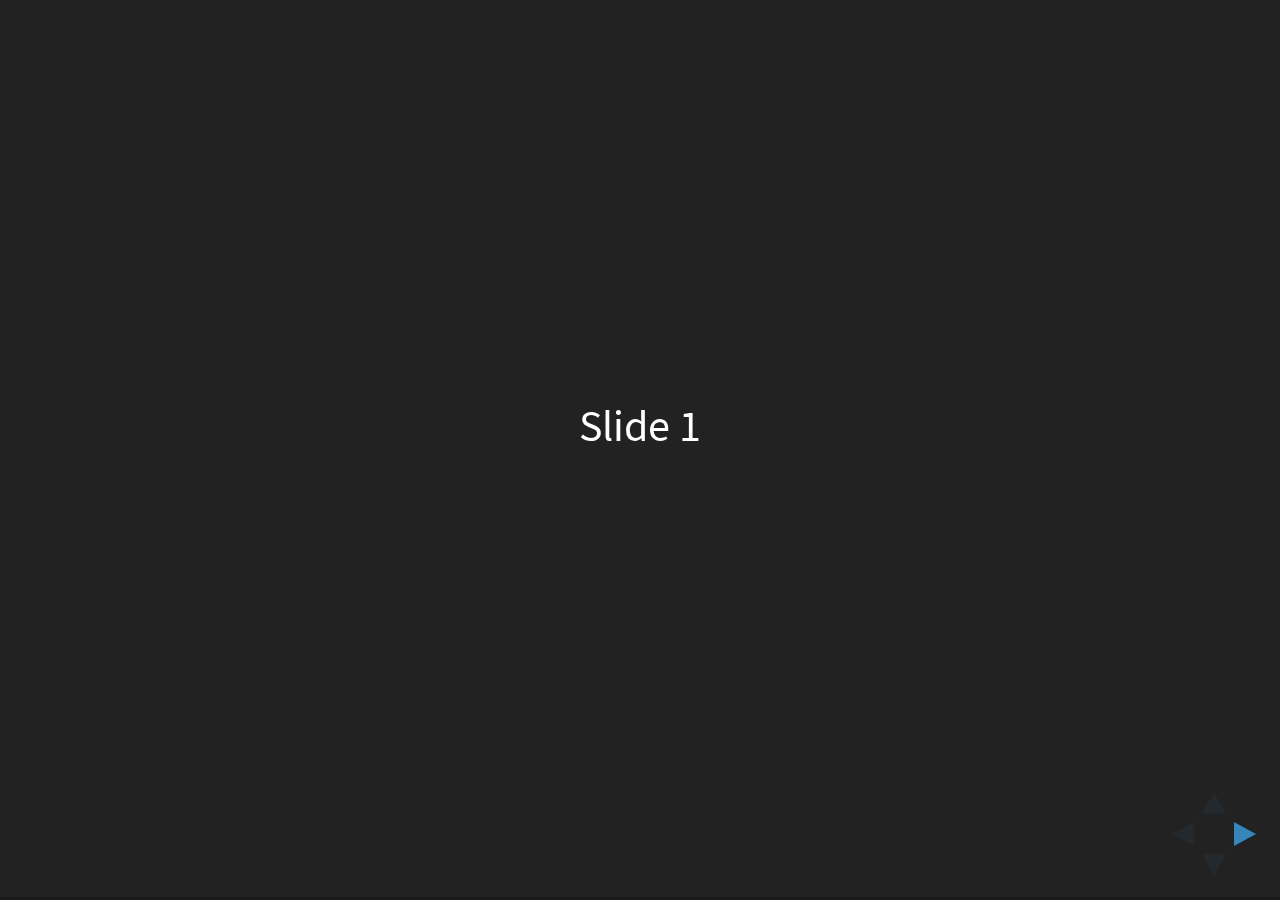
<file: bayesian-leap_files/reveal.js-3.3.0.1/index.html>
<!doctype html>
<html>
	<head>
		<meta charset="utf-8">
		<meta name="viewport" content="width=device-width, initial-scale=1.0, maximum-scale=1.0, user-scalable=no">

		<title>reveal.js</title>

		<link rel="stylesheet" href="css/reveal.css">
		<link rel="stylesheet" href="css/theme/black.css">

		<!-- Theme used for syntax highlighting of code -->
		<link rel="stylesheet" href="lib/css/zenburn.css">

		<!-- Printing and PDF exports -->
		<script>
			var link = document.createElement( 'link' );
			link.rel = 'stylesheet';
			link.type = 'text/css';
			link.href = window.location.search.match( /print-pdf/gi ) ? 'css/print/pdf.css' : 'css/print/paper.css';
			document.getElementsByTagName( 'head' )[0].appendChild( link );
		</script>
	</head>
	<body>
		<div class="reveal">
			<div class="slides">
				<section>Slide 1</section>
				<section>Slide 2</section>
			</div>
		</div>

		<script src="lib/js/head.min.js"></script>
		<script src="js/reveal.js"></script>

		<script>
			// More info https://github.com/hakimel/reveal.js#configuration
			Reveal.initialize({
				history: true,

				// More info https://github.com/hakimel/reveal.js#dependencies
				dependencies: [
					{ src: 'plugin/markdown/marked.js' },
					{ src: 'plugin/markdown/markdown.js' },
					{ src: 'plugin/notes/notes.js', async: true },
					{ src: 'plugin/highlight/highlight.js', async: true, callback: function() { hljs.initHighlightingOnLoad(); } }
				]
			});
		</script>
	</body>
</html>
</file>
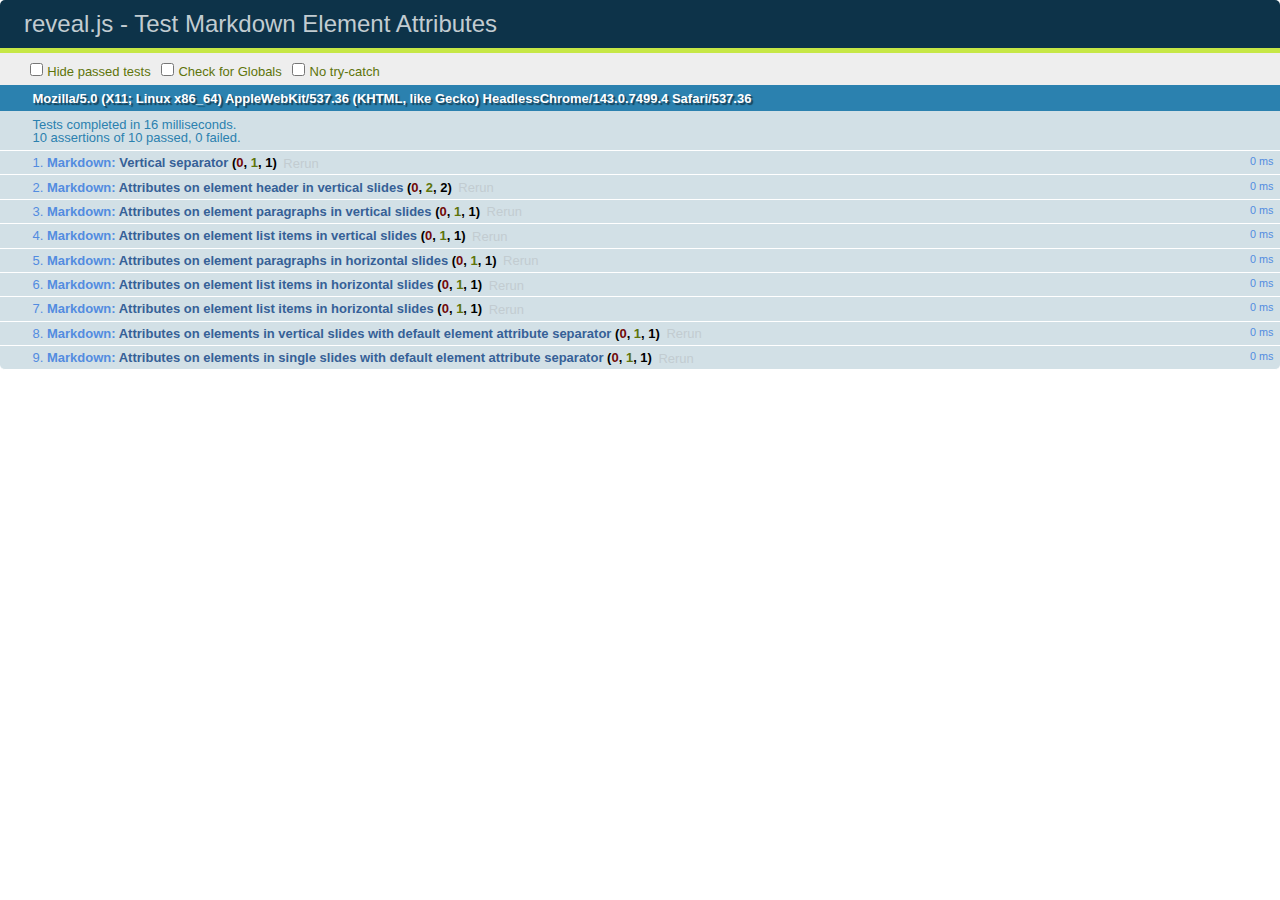
<file: bayesian-leap_files/reveal.js-3.3.0.1/test/test-markdown-element-attributes.html>
<!doctype html>
<html lang="en">

	<head>
		<meta charset="utf-8">

		<title>reveal.js - Test Markdown Element Attributes</title>

		<link rel="stylesheet" href="../css/reveal.css">
		<link rel="stylesheet" href="qunit-1.12.0.css">
	</head>

	<body style="overflow: auto;">

		<div id="qunit"></div>
		<div id="qunit-fixture"></div>

		<div class="reveal" style="display: none;">

			<div class="slides">

				<!-- <section data-markdown="example.md" data-separator="^\n\n\n" data-separator-vertical="^\n\n"></section> -->

				<!-- Slides are separated by newline + three dashes + newline, vertical slides identical but two dashes -->
				<section data-markdown data-separator="^\n---\n$" data-separator-vertical="^\n--\n$" data-element-attributes="{_\s*?([^}]+?)}">>
					<script type="text/template">
						## Slide 1.1
						<!-- {_class="fragment fade-out" data-fragment-index="1"} -->

						--

						## Slide 1.2
						<!-- {_class="fragment shrink"} -->

						Paragraph 1
						<!-- {_class="fragment grow"} -->

						Paragraph 2
						<!-- {_class="fragment grow"} -->

						- list item 1 <!-- {_class="fragment grow"} -->
						- list item 2 <!-- {_class="fragment grow"} -->
						- list item 3 <!-- {_class="fragment grow"} -->


						---

						## Slide 2


						Paragraph 1.2  
						multi-line <!-- {_class="fragment highlight-red"} -->

						Paragraph 2.2 <!-- {_class="fragment highlight-red"} -->

						Paragraph 2.3 <!-- {_class="fragment highlight-red"} -->

						Paragraph 2.4 <!-- {_class="fragment highlight-red"} -->

						- list item 1 <!-- {_class="fragment highlight-green"} -->
						- list item 2<!-- {_class="fragment highlight-green"} -->
						- list item 3<!-- {_class="fragment highlight-green"} -->
						- list item 4
						<!-- {_class="fragment highlight-green"} -->
						- list item 5<!-- {_class="fragment highlight-green"} -->

						Test

						![Example Picture](examples/assets/image2.png)
						<!-- {_class="reveal stretch"} -->

					</script>
				</section>



				<section 	data-markdown data-separator="^\n\n\n"
									data-separator-vertical="^\n\n"
									data-separator-notes="^Note:"
									data-charset="utf-8">
					<script type="text/template">
						# Test attributes in Markdown with default separator
						## Slide 1 Def <!-- .element: class="fragment highlight-red" data-fragment-index="1" -->


						## Slide 2 Def
						<!-- .element: class="fragment highlight-red" -->

					</script>
				</section>

				<section data-markdown>
				  <script type="text/template">
					## Hello world
					A paragraph
					<!-- .element: class="fragment highlight-blue" -->
				  </script>
				</section>

				<section data-markdown>
				  <script type="text/template">
					## Hello world

					Multiple  
					Line
					<!-- .element: class="fragment highlight-blue" -->
				  </script>
				</section>

				<section data-markdown>
				  <script type="text/template">
					## Hello world

					Test<!-- .element: class="fragment highlight-blue" -->

					More Test
				  </script>
				</section>


			</div>

		</div>

		<script src="../lib/js/head.min.js"></script>
		<script src="../js/reveal.js"></script>
		<script src="../plugin/markdown/marked.js"></script>
		<script src="../plugin/markdown/markdown.js"></script>
		<script src="qunit-1.12.0.js"></script>

		<script src="test-markdown-element-attributes.js"></script>

	</body>
</html>
</file>
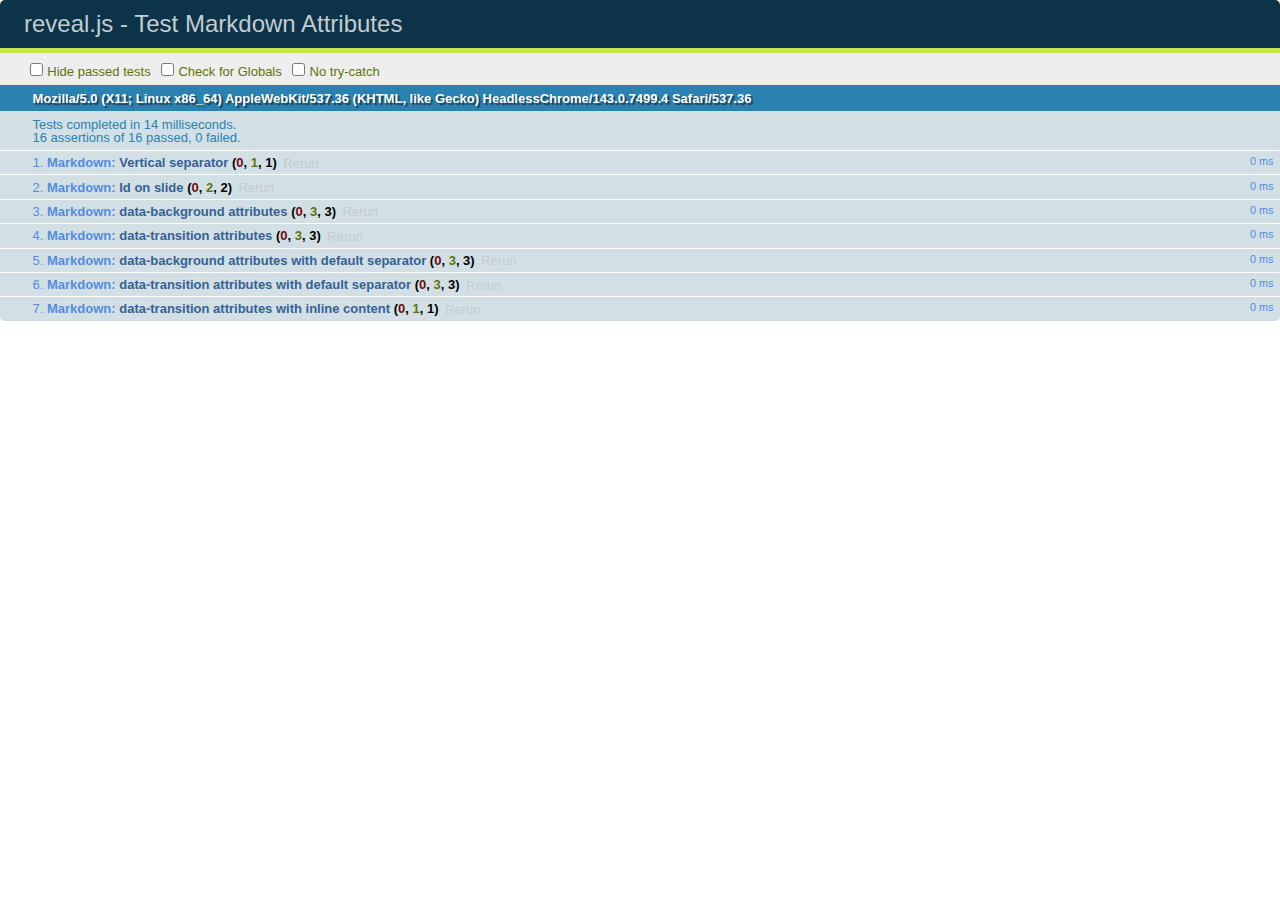
<file: bayesian-leap_files/reveal.js-3.3.0.1/test/test-markdown-slide-attributes.html>
<!doctype html>
<html lang="en">

	<head>
		<meta charset="utf-8">

		<title>reveal.js - Test Markdown Attributes</title>

		<link rel="stylesheet" href="../css/reveal.css">
		<link rel="stylesheet" href="qunit-1.12.0.css">
	</head>

	<body style="overflow: auto;">

		<div id="qunit"></div>
		<div id="qunit-fixture"></div>

		<div class="reveal" style="display: none;">

			<div class="slides">

				<!-- <section data-markdown="example.md" data-separator="^\n\n\n" data-separator-vertical="^\n\n"></section> -->

				<!-- Slides are separated by three lines, vertical slides by two lines, attributes are one any line starting with (spaces and) two dashes -->
				<section 	data-markdown data-separator="^\n\n\n"
									data-separator-vertical="^\n\n"
									data-separator-notes="^Note:"
									data-attributes="--\s(.*?)$"
									data-charset="utf-8">
					<script type="text/template">
						# Test attributes in Markdown
						## Slide 1



						## Slide 2
						<!-- -- id="slide2" data-transition="zoom" data-background="#A0C66B" -->


						## Slide 2.1
						<!-- -- data-background="#ff0000" data-transition="fade" -->


						## Slide 2.2
						[Link to Slide2](#/slide2)



						## Slide 3
						<!-- -- data-transition="zoom" data-background="#C6916B" -->



						## Slide 4
					</script>
				</section>

				<section 	data-markdown data-separator="^\n\n\n"
									data-separator-vertical="^\n\n"
									data-separator-notes="^Note:"
									data-charset="utf-8">
					<script type="text/template">
						# Test attributes in Markdown with default separator
						## Slide 1 Def



						## Slide 2 Def
						<!-- .slide: id="slide2def" data-transition="concave" data-background="#A7C66B" -->


						## Slide 2.1 Def
						<!-- .slide: data-background="#f70000" data-transition="page" -->


						## Slide 2.2 Def
						[Link to Slide2](#/slide2def)



						## Slide 3 Def
						<!-- .slide: data-transition="concave" data-background="#C7916B" -->



						## Slide 4
					</script>
				</section>

				<section data-markdown>
					<script type="text/template">
						<!-- .slide: data-background="#ff0000" -->
						## Hello world
					</script>
				</section>

				<section data-markdown>
					<script type="text/template">
						## Hello world
						<!-- .slide: data-background="#ff0000" -->
					</script>
				</section>

				<section data-markdown>
					<script type="text/template">
						## Hello world

						Test
						<!-- .slide: data-background="#ff0000" -->

						More Test
					</script>
				</section>

			</div>

		</div>

		<script src="../lib/js/head.min.js"></script>
		<script src="../js/reveal.js"></script>
		<script src="../plugin/markdown/marked.js"></script>
		<script src="../plugin/markdown/markdown.js"></script>
		<script src="qunit-1.12.0.js"></script>

		<script src="test-markdown-slide-attributes.js"></script>

	</body>
</html>
</file>
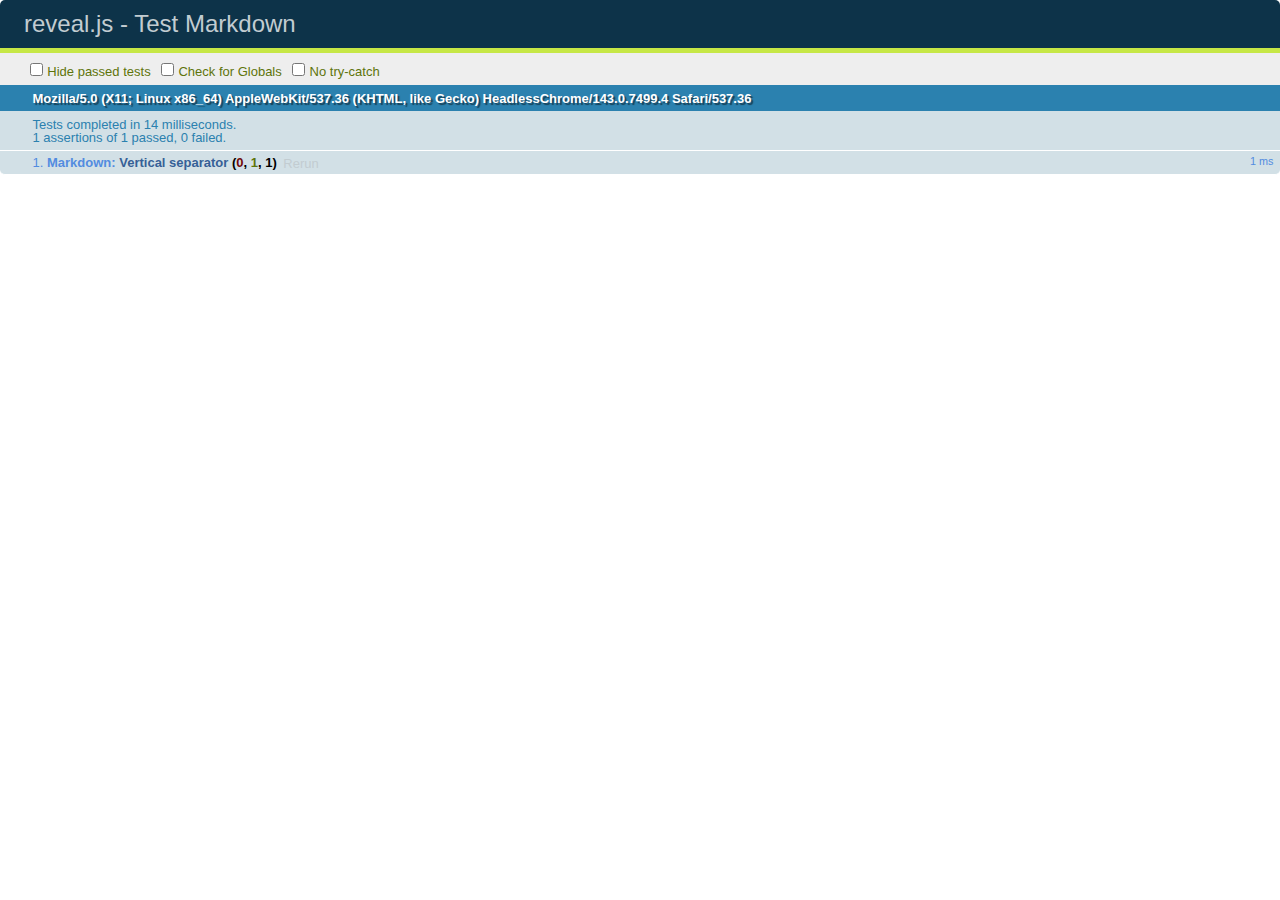
<file: bayesian-leap_files/reveal.js-3.3.0.1/test/test-markdown.html>
<!doctype html>
<html lang="en">

	<head>
		<meta charset="utf-8">

		<title>reveal.js - Test Markdown</title>

		<link rel="stylesheet" href="../css/reveal.css">
		<link rel="stylesheet" href="qunit-1.12.0.css">
	</head>

	<body style="overflow: auto;">

		<div id="qunit"></div>
  		<div id="qunit-fixture"></div>

		<div class="reveal" style="display: none;">

			<div class="slides">

				<!-- <section data-markdown="example.md" data-separator="^\n\n\n" data-separator-vertical="^\n\n"></section> -->

				<!-- Slides are separated by newline + three dashes + newline, vertical slides identical but two dashes -->
				<section data-markdown data-separator="^\n---\n$" data-separator-vertical="^\n--\n$">
					<script type="text/template">
						## Slide 1.1

						--

						## Slide 1.2

						---

						## Slide 2
					</script>
				</section>

			</div>

		</div>

		<script src="../lib/js/head.min.js"></script>
		<script src="../js/reveal.js"></script>
		<script src="../plugin/markdown/marked.js"></script>
		<script src="../plugin/markdown/markdown.js"></script>
		<script src="qunit-1.12.0.js"></script>

		<script src="test-markdown.js"></script>

	</body>
</html>
</file>
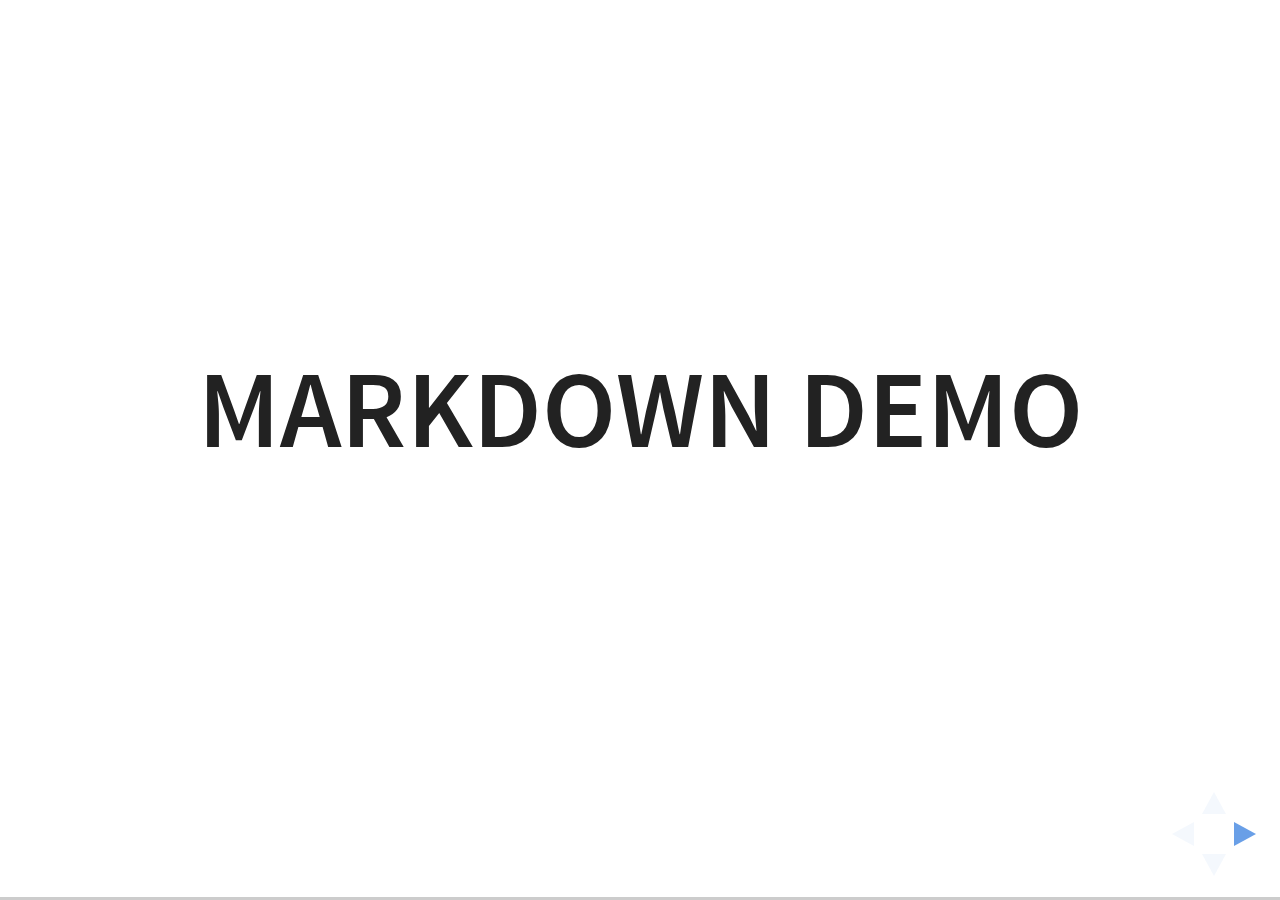
<file: bayesian-leap_files/reveal.js-3.3.0.1/plugin/markdown/example.html>
<!doctype html>
<html lang="en">

	<head>
		<meta charset="utf-8">

		<title>reveal.js - Markdown Demo</title>

		<link rel="stylesheet" href="../../css/reveal.css">
		<link rel="stylesheet" href="../../css/theme/white.css" id="theme">

        <link rel="stylesheet" href="../../lib/css/zenburn.css">
	</head>

	<body>

		<div class="reveal">

			<div class="slides">

                <!-- Use external markdown resource, separate slides by three newlines; vertical slides by two newlines -->
                <section data-markdown="example.md" data-separator="^\n\n\n" data-separator-vertical="^\n\n"></section>

                <!-- Slides are separated by three dashes (quick 'n dirty regular expression) -->
                <section data-markdown data-separator="---">
                    <script type="text/template">
                        ## Demo 1
                        Slide 1
                        ---
                        ## Demo 1
                        Slide 2
                        ---
                        ## Demo 1
                        Slide 3
                    </script>
                </section>

                <!-- Slides are separated by newline + three dashes + newline, vertical slides identical but two dashes -->
                <section data-markdown data-separator="^\n---\n$" data-separator-vertical="^\n--\n$">
                    <script type="text/template">
                        ## Demo 2
                        Slide 1.1

                        --

                        ## Demo 2
                        Slide 1.2

                        ---

                        ## Demo 2
                        Slide 2
                    </script>
                </section>

                <!-- No "extra" slides, since there are no separators defined (so they'll become horizontal rulers) -->
                <section data-markdown>
                    <script type="text/template">
                        A

                        ---

                        B

                        ---

                        C
                    </script>
                </section>

                <!-- Slide attributes -->
                <section data-markdown>
                    <script type="text/template">
                        <!-- .slide: data-background="#000000" -->
                        ## Slide attributes
                    </script>
                </section>

                <!-- Element attributes -->
                <section data-markdown>
                    <script type="text/template">
                        ## Element attributes
                        - Item 1 <!-- .element: class="fragment" data-fragment-index="2" -->
                        - Item 2 <!-- .element: class="fragment" data-fragment-index="1" -->
                    </script>
                </section>

                <!-- Code -->
                <section data-markdown>
                    <script type="text/template">
                        ```php
                        public function foo()
                        {
                            $foo = array(
                                'bar' => 'bar'
                            )
                        }
                        ```
                    </script>
                </section>

            </div>
		</div>

		<script src="../../lib/js/head.min.js"></script>
		<script src="../../js/reveal.js"></script>

		<script>

			Reveal.initialize({
				controls: true,
				progress: true,
				history: true,
				center: true,

				// Optional libraries used to extend on reveal.js
				dependencies: [
					{ src: '../../lib/js/classList.js', condition: function() { return !document.body.classList; } },
					{ src: 'marked.js', condition: function() { return !!document.querySelector( '[data-markdown]' ); } },
                    { src: 'markdown.js', condition: function() { return !!document.querySelector( '[data-markdown]' ); } },
                    { src: '../highlight/highlight.js', async: true, callback: function() { hljs.initHighlightingOnLoad(); } },
					{ src: '../notes/notes.js' }
				]
			});

		</script>

	</body>
</html>
</file>
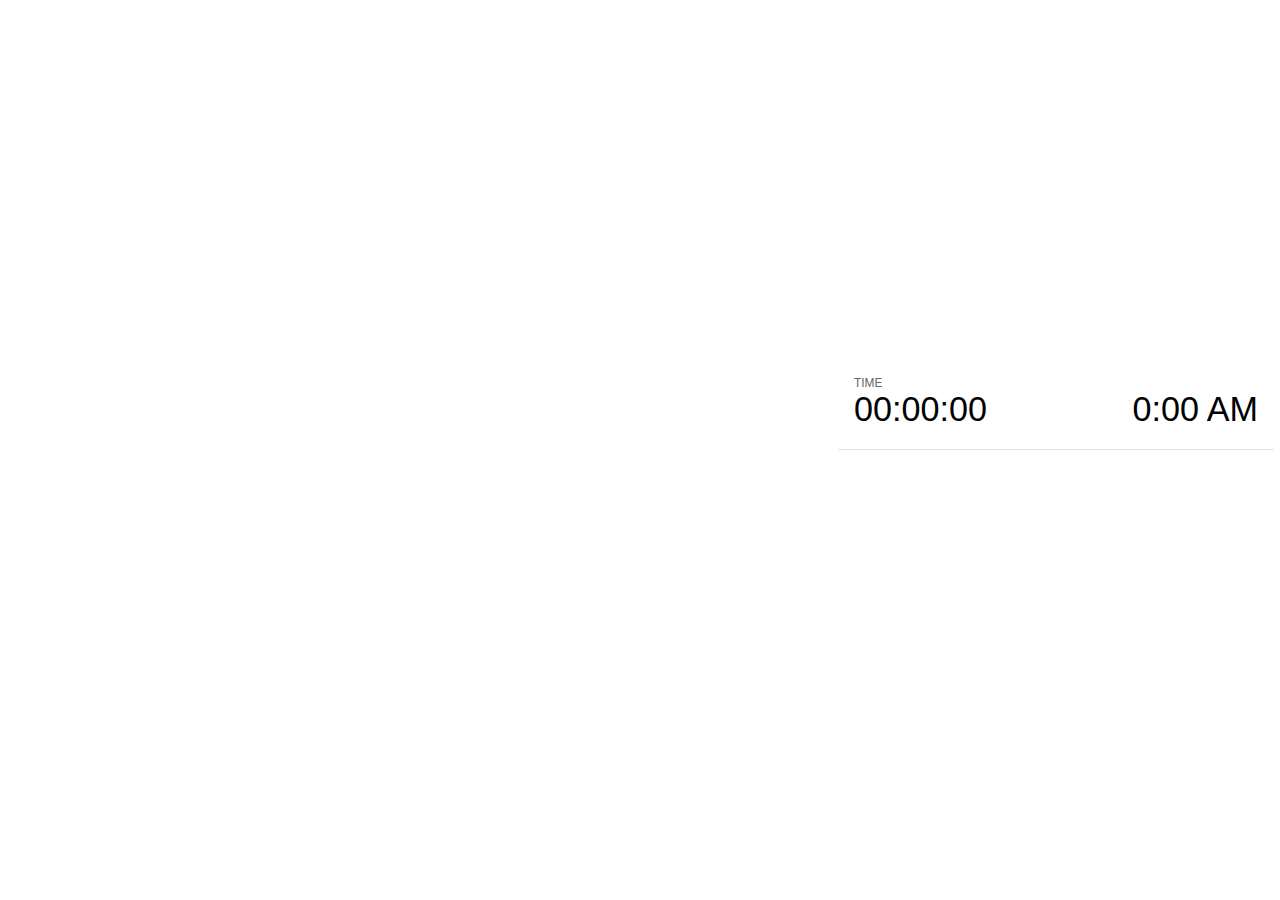
<file: bayesian-leap_files/reveal.js-3.3.0.1/plugin/notes/notes.html>
<!doctype html>
<html lang="en">
	<head>
		<meta charset="utf-8">

		<title>reveal.js - Slide Notes</title>

		<style>
			body {
				font-family: Helvetica;
			}

			#current-slide,
			#upcoming-slide,
			#speaker-controls {
				padding: 6px;
				box-sizing: border-box;
				-moz-box-sizing: border-box;
			}

			#current-slide iframe,
			#upcoming-slide iframe {
				width: 100%;
				height: 100%;
				border: 1px solid #ddd;
			}

			#current-slide .label,
			#upcoming-slide .label {
				position: absolute;
				top: 10px;
				left: 10px;
				font-weight: bold;
				font-size: 14px;
				z-index: 2;
				color: rgba( 255, 255, 255, 0.9 );
			}

			#current-slide {
				position: absolute;
				width: 65%;
				height: 100%;
				top: 0;
				left: 0;
				padding-right: 0;
			}

			#upcoming-slide {
				position: absolute;
				width: 35%;
				height: 40%;
				right: 0;
				top: 0;
			}

			#speaker-controls {
				position: absolute;
				top: 40%;
				right: 0;
				width: 35%;
				height: 60%;
				overflow: auto;

				font-size: 18px;
			}

				.speaker-controls-time.hidden,
				.speaker-controls-notes.hidden {
					display: none;
				}

				.speaker-controls-time .label,
				.speaker-controls-notes .label {
					text-transform: uppercase;
					font-weight: normal;
					font-size: 0.66em;
					color: #666;
					margin: 0;
				}

				.speaker-controls-time {
					border-bottom: 1px solid rgba( 200, 200, 200, 0.5 );
					margin-bottom: 10px;
					padding: 10px 16px;
					padding-bottom: 20px;
					cursor: pointer;
				}

				.speaker-controls-time .reset-button {
					opacity: 0;
					float: right;
					color: #666;
					text-decoration: none;
				}
				.speaker-controls-time:hover .reset-button {
					opacity: 1;
				}

				.speaker-controls-time .timer,
				.speaker-controls-time .clock {
					width: 50%;
					font-size: 1.9em;
				}

				.speaker-controls-time .timer {
					float: left;
				}

				.speaker-controls-time .clock {
					float: right;
					text-align: right;
				}

				.speaker-controls-time span.mute {
					color: #bbb;
				}

				.speaker-controls-notes {
					padding: 10px 16px;
				}

				.speaker-controls-notes .value {
					margin-top: 5px;
					line-height: 1.4;
					font-size: 1.2em;
				}

			.clear {
				clear: both;
			}

			@media screen and (max-width: 1080px) {
				#speaker-controls {
					font-size: 16px;
				}
			}

			@media screen and (max-width: 900px) {
				#speaker-controls {
					font-size: 14px;
				}
			}

			@media screen and (max-width: 800px) {
				#speaker-controls {
					font-size: 12px;
				}
			}

		</style>
	</head>

	<body>

		<div id="current-slide"></div>
		<div id="upcoming-slide"><span class="label">UPCOMING:</span></div>
		<div id="speaker-controls">
			<div class="speaker-controls-time">
				<h4 class="label">Time <span class="reset-button">Click to Reset</span></h4>
				<div class="clock">
					<span class="clock-value">0:00 AM</span>
				</div>
				<div class="timer">
					<span class="hours-value">00</span><span class="minutes-value">:00</span><span class="seconds-value">:00</span>
				</div>
				<div class="clear"></div>
			</div>

			<div class="speaker-controls-notes hidden">
				<h4 class="label">Notes</h4>
				<div class="value"></div>
			</div>
		</div>

		<script src="../../plugin/markdown/marked.js"></script>
		<script>

			(function() {

				var notes,
					notesValue,
					currentState,
					currentSlide,
					upcomingSlide,
					connected = false;

				window.addEventListener( 'message', function( event ) {

					var data = JSON.parse( event.data );

					// The overview mode is only useful to the reveal.js instance
					// where navigation occurs so we don't sync it
					if( data.state ) delete data.state.overview;

					// Messages sent by the notes plugin inside of the main window
					if( data && data.namespace === 'reveal-notes' ) {
						if( data.type === 'connect' ) {
							handleConnectMessage( data );
						}
						else if( data.type === 'state' ) {
							handleStateMessage( data );
						}
					}
					// Messages sent by the reveal.js inside of the current slide preview
					else if( data && data.namespace === 'reveal' ) {
						if( /ready/.test( data.eventName ) ) {
							// Send a message back to notify that the handshake is complete
							window.opener.postMessage( JSON.stringify({ namespace: 'reveal-notes', type: 'connected'} ), '*' );
						}
						else if( /slidechanged|fragmentshown|fragmenthidden|paused|resumed/.test( data.eventName ) && currentState !== JSON.stringify( data.state ) ) {

							window.opener.postMessage( JSON.stringify({ method: 'setState', args: [ data.state ]} ), '*' );

						}
					}

				} );

				/**
				 * Called when the main window is trying to establish a
				 * connection.
				 */
				function handleConnectMessage( data ) {

					if( connected === false ) {
						connected = true;

						setupIframes( data );
						setupKeyboard();
						setupNotes();
						setupTimer();
					}

				}

				/**
				 * Called when the main window sends an updated state.
				 */
				function handleStateMessage( data ) {

					// Store the most recently set state to avoid circular loops
					// applying the same state
					currentState = JSON.stringify( data.state );

					// No need for updating the notes in case of fragment changes
					if ( data.notes ) {
						notes.classList.remove( 'hidden' );
						notesValue.style.whiteSpace = data.whitespace;
						if( data.markdown ) {
							notesValue.innerHTML = marked( data.notes );
						}
						else {
							notesValue.innerHTML = data.notes;
						}
					}
					else {
						notes.classList.add( 'hidden' );
					}

					// Update the note slides
					currentSlide.contentWindow.postMessage( JSON.stringify({ method: 'setState', args: [ data.state ] }), '*' );
					upcomingSlide.contentWindow.postMessage( JSON.stringify({ method: 'setState', args: [ data.state ] }), '*' );
					upcomingSlide.contentWindow.postMessage( JSON.stringify({ method: 'next' }), '*' );

				}

				// Limit to max one state update per X ms
				handleStateMessage = debounce( handleStateMessage, 200 );

				/**
				 * Forward keyboard events to the current slide window.
				 * This enables keyboard events to work even if focus
				 * isn't set on the current slide iframe.
				 */
				function setupKeyboard() {

					document.addEventListener( 'keydown', function( event ) {
						currentSlide.contentWindow.postMessage( JSON.stringify({ method: 'triggerKey', args: [ event.keyCode ] }), '*' );
					} );

				}

				/**
				 * Creates the preview iframes.
				 */
				function setupIframes( data ) {

					var params = [
						'receiver',
						'progress=false',
						'history=false',
						'transition=none',
						'autoSlide=0',
						'backgroundTransition=none'
					].join( '&' );

					var urlSeparator = /\?/.test(data.url) ? '&' : '?';
					var hash = '#/' + data.state.indexh + '/' + data.state.indexv;
					var currentURL = data.url + urlSeparator + params + '&postMessageEvents=true' + hash;
					var upcomingURL = data.url + urlSeparator + params + '&controls=false' + hash;

					currentSlide = document.createElement( 'iframe' );
					currentSlide.setAttribute( 'width', 1280 );
					currentSlide.setAttribute( 'height', 1024 );
					currentSlide.setAttribute( 'src', currentURL );
					document.querySelector( '#current-slide' ).appendChild( currentSlide );

					upcomingSlide = document.createElement( 'iframe' );
					upcomingSlide.setAttribute( 'width', 640 );
					upcomingSlide.setAttribute( 'height', 512 );
					upcomingSlide.setAttribute( 'src', upcomingURL );
					document.querySelector( '#upcoming-slide' ).appendChild( upcomingSlide );

				}

				/**
				 * Setup the notes UI.
				 */
				function setupNotes() {

					notes = document.querySelector( '.speaker-controls-notes' );
					notesValue = document.querySelector( '.speaker-controls-notes .value' );

				}

				/**
				 * Create the timer and clock and start updating them
				 * at an interval.
				 */
				function setupTimer() {

					var start = new Date(),
						timeEl = document.querySelector( '.speaker-controls-time' ),
						clockEl = timeEl.querySelector( '.clock-value' ),
						hoursEl = timeEl.querySelector( '.hours-value' ),
						minutesEl = timeEl.querySelector( '.minutes-value' ),
						secondsEl = timeEl.querySelector( '.seconds-value' );

					function _updateTimer() {

						var diff, hours, minutes, seconds,
							now = new Date();

						diff = now.getTime() - start.getTime();
						hours = Math.floor( diff / ( 1000 * 60 * 60 ) );
						minutes = Math.floor( ( diff / ( 1000 * 60 ) ) % 60 );
						seconds = Math.floor( ( diff / 1000 ) % 60 );

						clockEl.innerHTML = now.toLocaleTimeString( 'en-US', { hour12: true, hour: '2-digit', minute:'2-digit' } );
						hoursEl.innerHTML = zeroPadInteger( hours );
						hoursEl.className = hours > 0 ? '' : 'mute';
						minutesEl.innerHTML = ':' + zeroPadInteger( minutes );
						minutesEl.className = minutes > 0 ? '' : 'mute';
						secondsEl.innerHTML = ':' + zeroPadInteger( seconds );

					}

					// Update once directly
					_updateTimer();

					// Then update every second
					setInterval( _updateTimer, 1000 );

					timeEl.addEventListener( 'click', function() {
						start = new Date();
						_updateTimer();
						return false;
					} );

				}

				function zeroPadInteger( num ) {

					var str = '00' + parseInt( num );
					return str.substring( str.length - 2 );

				}

				/**
				 * Limits the frequency at which a function can be called.
				 */
				function debounce( fn, ms ) {

					var lastTime = 0,
						timeout;

					return function() {

						var args = arguments;
						var context = this;

						clearTimeout( timeout );

						var timeSinceLastCall = Date.now() - lastTime;
						if( timeSinceLastCall > ms ) {
							fn.apply( context, args );
							lastTime = Date.now();
						}
						else {
							timeout = setTimeout( function() {
								fn.apply( context, args );
								lastTime = Date.now();
							}, ms - timeSinceLastCall );
						}

					}

				}

			})();

		</script>
	</body>
</html>
</file>
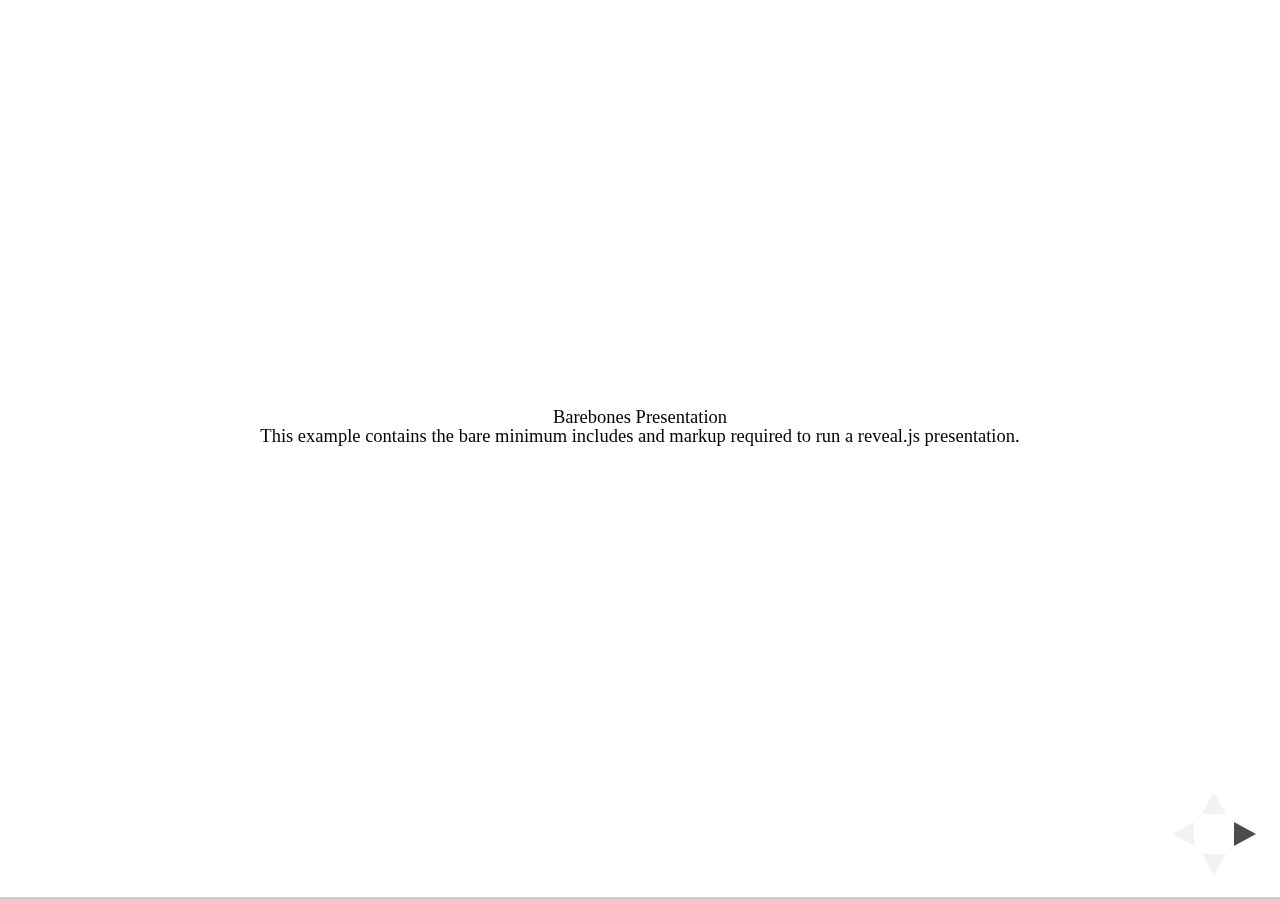
<file: bayesian-leap_files/reveal.js-3.3.0.1/test/examples/barebones.html>
<!doctype html>
<html lang="en">

	<head>
		<meta charset="utf-8">

		<title>reveal.js - Barebones</title>

		<link rel="stylesheet" href="../../css/reveal.css">
	</head>

	<body>

		<div class="reveal">

			<div class="slides">

				<section>
					<h2>Barebones Presentation</h2>
					<p>This example contains the bare minimum includes and markup required to run a reveal.js presentation.</p>
				</section>

				<section>
					<h2>No Theme</h2>
					<p>There's no theme included, so it will fall back on browser defaults.</p>
				</section>

			</div>

		</div>

		<script src="../../js/reveal.js"></script>

		<script>

			Reveal.initialize();

		</script>

	</body>
</html>
</file>
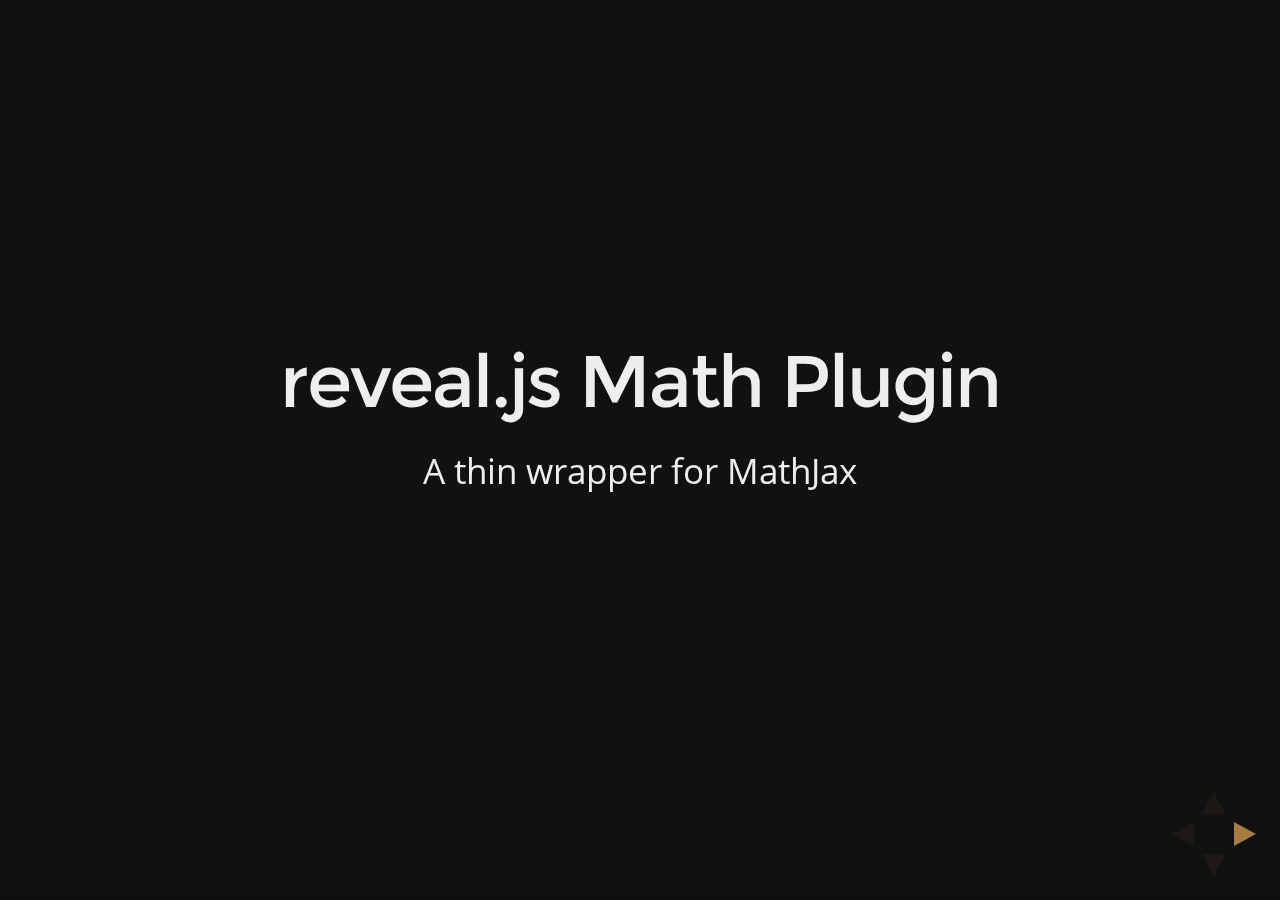
<file: bayesian-leap_files/reveal.js-3.3.0.1/test/examples/math.html>
<!doctype html>
<html lang="en">

	<head>
		<meta charset="utf-8">

		<title>reveal.js - Math Plugin</title>

		<meta name="viewport" content="width=device-width, initial-scale=1.0, maximum-scale=1.0, user-scalable=no">

		<link rel="stylesheet" href="../../css/reveal.css">
		<link rel="stylesheet" href="../../css/theme/night.css" id="theme">
	</head>

	<body>

		<div class="reveal">

			<div class="slides">

				<section>
					<h2>reveal.js Math Plugin</h2>
					<p>A thin wrapper for MathJax</p>
				</section>

				<section>
					<h3>The Lorenz Equations</h3>

					\[\begin{aligned}
					\dot{x} &amp; = \sigma(y-x) \\
					\dot{y} &amp; = \rho x - y - xz \\
					\dot{z} &amp; = -\beta z + xy
					\end{aligned} \]
				</section>

				<section>
					<h3>The Cauchy-Schwarz Inequality</h3>

					<script type="math/tex; mode=display">
						\left( \sum_{k=1}^n a_k b_k \right)^2 \leq \left( \sum_{k=1}^n a_k^2 \right) \left( \sum_{k=1}^n b_k^2 \right)
					</script>
				</section>

				<section>
					<h3>A Cross Product Formula</h3>

					\[\mathbf{V}_1 \times \mathbf{V}_2 =  \begin{vmatrix}
					\mathbf{i} &amp; \mathbf{j} &amp; \mathbf{k} \\
					\frac{\partial X}{\partial u} &amp;  \frac{\partial Y}{\partial u} &amp; 0 \\
					\frac{\partial X}{\partial v} &amp;  \frac{\partial Y}{\partial v} &amp; 0
					\end{vmatrix}  \]
				</section>

				<section>
					<h3>The probability of getting \(k\) heads when flipping \(n\) coins is</h3>

					\[P(E)   = {n \choose k} p^k (1-p)^{ n-k} \]
				</section>

				<section>
					<h3>An Identity of Ramanujan</h3>

					\[ \frac{1}{\Bigl(\sqrt{\phi \sqrt{5}}-\phi\Bigr) e^{\frac25 \pi}} =
					1+\frac{e^{-2\pi}} {1+\frac{e^{-4\pi}} {1+\frac{e^{-6\pi}}
					{1+\frac{e^{-8\pi}} {1+\ldots} } } } \]
				</section>

				<section>
					<h3>A Rogers-Ramanujan Identity</h3>

					\[  1 +  \frac{q^2}{(1-q)}+\frac{q^6}{(1-q)(1-q^2)}+\cdots =
					\prod_{j=0}^{\infty}\frac{1}{(1-q^{5j+2})(1-q^{5j+3})}\]
				</section>

				<section>
					<h3>Maxwell&#8217;s Equations</h3>

					\[  \begin{aligned}
					\nabla \times \vec{\mathbf{B}} -\, \frac1c\, \frac{\partial\vec{\mathbf{E}}}{\partial t} &amp; = \frac{4\pi}{c}\vec{\mathbf{j}} \\   \nabla \cdot \vec{\mathbf{E}} &amp; = 4 \pi \rho \\
					\nabla \times \vec{\mathbf{E}}\, +\, \frac1c\, \frac{\partial\vec{\mathbf{B}}}{\partial t} &amp; = \vec{\mathbf{0}} \\
					\nabla \cdot \vec{\mathbf{B}} &amp; = 0 \end{aligned}
					\]
				</section>

				<section>
					<section>
						<h3>The Lorenz Equations</h3>

						<div class="fragment">
							\[\begin{aligned}
							\dot{x} &amp; = \sigma(y-x) \\
							\dot{y} &amp; = \rho x - y - xz \\
							\dot{z} &amp; = -\beta z + xy
							\end{aligned} \]
						</div>
					</section>

					<section>
						<h3>The Cauchy-Schwarz Inequality</h3>

						<div class="fragment">
							\[ \left( \sum_{k=1}^n a_k b_k \right)^2 \leq \left( \sum_{k=1}^n a_k^2 \right) \left( \sum_{k=1}^n b_k^2 \right) \]
						</div>
					</section>

					<section>
						<h3>A Cross Product Formula</h3>

						<div class="fragment">
							\[\mathbf{V}_1 \times \mathbf{V}_2 =  \begin{vmatrix}
							\mathbf{i} &amp; \mathbf{j} &amp; \mathbf{k} \\
							\frac{\partial X}{\partial u} &amp;  \frac{\partial Y}{\partial u} &amp; 0 \\
							\frac{\partial X}{\partial v} &amp;  \frac{\partial Y}{\partial v} &amp; 0
							\end{vmatrix}  \]
						</div>
					</section>

					<section>
						<h3>The probability of getting \(k\) heads when flipping \(n\) coins is</h3>

						<div class="fragment">
							\[P(E)   = {n \choose k} p^k (1-p)^{ n-k} \]
						</div>
					</section>

					<section>
						<h3>An Identity of Ramanujan</h3>

						<div class="fragment">
							\[ \frac{1}{\Bigl(\sqrt{\phi \sqrt{5}}-\phi\Bigr) e^{\frac25 \pi}} =
							1+\frac{e^{-2\pi}} {1+\frac{e^{-4\pi}} {1+\frac{e^{-6\pi}}
							{1+\frac{e^{-8\pi}} {1+\ldots} } } } \]
						</div>
					</section>

					<section>
						<h3>A Rogers-Ramanujan Identity</h3>

						<div class="fragment">
							\[  1 +  \frac{q^2}{(1-q)}+\frac{q^6}{(1-q)(1-q^2)}+\cdots =
							\prod_{j=0}^{\infty}\frac{1}{(1-q^{5j+2})(1-q^{5j+3})}\]
						</div>
					</section>

					<section>
						<h3>Maxwell&#8217;s Equations</h3>

						<div class="fragment">
							\[  \begin{aligned}
							\nabla \times \vec{\mathbf{B}} -\, \frac1c\, \frac{\partial\vec{\mathbf{E}}}{\partial t} &amp; = \frac{4\pi}{c}\vec{\mathbf{j}} \\   \nabla \cdot \vec{\mathbf{E}} &amp; = 4 \pi \rho \\
							\nabla \times \vec{\mathbf{E}}\, +\, \frac1c\, \frac{\partial\vec{\mathbf{B}}}{\partial t} &amp; = \vec{\mathbf{0}} \\
							\nabla \cdot \vec{\mathbf{B}} &amp; = 0 \end{aligned}
							\]
						</div>
					</section>
				</section>

			</div>

		</div>

		<script src="../../lib/js/head.min.js"></script>
		<script src="../../js/reveal.js"></script>

		<script>

			Reveal.initialize({
				history: true,
				transition: 'linear',

				math: {
					// mathjax: 'http://cdn.mathjax.org/mathjax/latest/MathJax.js',
					config: 'TeX-AMS_HTML-full'
				},

				dependencies: [
					{ src: '../../lib/js/classList.js' },
					{ src: '../../plugin/math/math.js', async: true }
				]
			});

		</script>

	</body>
</html>
</file>
<file: bayesian-leap_files/reveal.js-3.3.0.1/css/theme/black.css>
/**
 * Black theme for reveal.js. This is the opposite of the 'white' theme.
 *
 * By Hakim El Hattab, http://hakim.se
 */
@import url(../../lib/font/source-sans-pro/source-sans-pro.css);
section.has-light-background, section.has-light-background h1, section.has-light-background h2, section.has-light-background h3, section.has-light-background h4, section.has-light-background h5, section.has-light-background h6 {
  color: #222; }

/*********************************************
 * GLOBAL STYLES
 *********************************************/
body {
  background: #222;
  background-color: #222; }

.reveal {
  font-family: "Source Sans Pro", Helvetica, sans-serif;
  font-size: 38px;
  font-weight: normal;
  color: #fff; }

::selection {
  color: #fff;
  background: #bee4fd;
  text-shadow: none; }

.reveal .slides > section,
.reveal .slides > section > section {
  line-height: 1.3;
  font-weight: inherit; }

/*********************************************
 * HEADERS
 *********************************************/
.reveal h1,
.reveal h2,
.reveal h3,
.reveal h4,
.reveal h5,
.reveal h6 {
  margin: 0 0 20px 0;
  color: #fff;
  font-family: "Source Sans Pro", Helvetica, sans-serif;
  font-weight: 600;
  line-height: 1.2;
  letter-spacing: normal;
  text-transform: uppercase;
  text-shadow: none;
  word-wrap: break-word; }

.reveal h1 {
  font-size: 2.5em; }

.reveal h2 {
  font-size: 1.6em; }

.reveal h3 {
  font-size: 1.3em; }

.reveal h4 {
  font-size: 1em; }

.reveal h1 {
  text-shadow: none; }

/*********************************************
 * OTHER
 *********************************************/
.reveal p {
  margin: 20px 0;
  line-height: 1.3; }

/* Ensure certain elements are never larger than the slide itself */
.reveal img,
.reveal video,
.reveal iframe {
  max-width: 95%;
  max-height: 95%; }

.reveal strong,
.reveal b {
  font-weight: bold; }

.reveal em {
  font-style: italic; }

.reveal ol,
.reveal dl,
.reveal ul {
  display: inline-block;
  text-align: left;
  margin: 0 0 0 1em; }

.reveal ol {
  list-style-type: decimal; }

.reveal ul {
  list-style-type: disc; }

.reveal ul ul {
  list-style-type: square; }

.reveal ul ul ul {
  list-style-type: circle; }

.reveal ul ul,
.reveal ul ol,
.reveal ol ol,
.reveal ol ul {
  display: block;
  margin-left: 40px; }

.reveal dt {
  font-weight: bold; }

.reveal dd {
  margin-left: 40px; }

.reveal q,
.reveal blockquote {
  quotes: none; }

.reveal blockquote {
  display: block;
  position: relative;
  width: 70%;
  margin: 20px auto;
  padding: 5px;
  font-style: italic;
  background: rgba(255, 255, 255, 0.05);
  box-shadow: 0px 0px 2px rgba(0, 0, 0, 0.2); }

.reveal blockquote p:first-child,
.reveal blockquote p:last-child {
  display: inline-block; }

.reveal q {
  font-style: italic; }

.reveal pre {
  display: block;
  position: relative;
  width: 90%;
  margin: 20px auto;
  text-align: left;
  font-size: 0.55em;
  font-family: monospace;
  line-height: 1.2em;
  word-wrap: break-word;
  box-shadow: 0px 0px 6px rgba(0, 0, 0, 0.3); }

.reveal code {
  font-family: monospace; }

.reveal pre code {
  display: block;
  padding: 5px;
  overflow: auto;
  max-height: 400px;
  word-wrap: normal; }

.reveal table {
  margin: auto;
  border-collapse: collapse;
  border-spacing: 0; }

.reveal table th {
  font-weight: bold; }

.reveal table th,
.reveal table td {
  text-align: left;
  padding: 0.2em 0.5em 0.2em 0.5em;
  border-bottom: 1px solid; }

.reveal table th[align="center"],
.reveal table td[align="center"] {
  text-align: center; }

.reveal table th[align="right"],
.reveal table td[align="right"] {
  text-align: right; }

.reveal table tbody tr:last-child th,
.reveal table tbody tr:last-child td {
  border-bottom: none; }

.reveal sup {
  vertical-align: super; }

.reveal sub {
  vertical-align: sub; }

.reveal small {
  display: inline-block;
  font-size: 0.6em;
  line-height: 1.2em;
  vertical-align: top; }

.reveal small * {
  vertical-align: top; }

/*********************************************
 * LINKS
 *********************************************/
.reveal a {
  color: #42affa;
  text-decoration: none;
  -webkit-transition: color .15s ease;
  -moz-transition: color .15s ease;
  transition: color .15s ease; }

.reveal a:hover {
  color: #8dcffc;
  text-shadow: none;
  border: none; }

.reveal .roll span:after {
  color: #fff;
  background: #068de9; }

/*********************************************
 * IMAGES
 *********************************************/
.reveal section img {
  margin: 15px 0px;
  background: rgba(255, 255, 255, 0.12);
  border: 4px solid #fff;
  box-shadow: 0 0 10px rgba(0, 0, 0, 0.15); }

.reveal section img.plain {
  border: 0;
  box-shadow: none; }

.reveal a img {
  -webkit-transition: all .15s linear;
  -moz-transition: all .15s linear;
  transition: all .15s linear; }

.reveal a:hover img {
  background: rgba(255, 255, 255, 0.2);
  border-color: #42affa;
  box-shadow: 0 0 20px rgba(0, 0, 0, 0.55); }

/*********************************************
 * NAVIGATION CONTROLS
 *********************************************/
.reveal .controls .navigate-left,
.reveal .controls .navigate-left.enabled {
  border-right-color: #42affa; }

.reveal .controls .navigate-right,
.reveal .controls .navigate-right.enabled {
  border-left-color: #42affa; }

.reveal .controls .navigate-up,
.reveal .controls .navigate-up.enabled {
  border-bottom-color: #42affa; }

.reveal .controls .navigate-down,
.reveal .controls .navigate-down.enabled {
  border-top-color: #42affa; }

.reveal .controls .navigate-left.enabled:hover {
  border-right-color: #8dcffc; }

.reveal .controls .navigate-right.enabled:hover {
  border-left-color: #8dcffc; }

.reveal .controls .navigate-up.enabled:hover {
  border-bottom-color: #8dcffc; }

.reveal .controls .navigate-down.enabled:hover {
  border-top-color: #8dcffc; }

/*********************************************
 * PROGRESS BAR
 *********************************************/
.reveal .progress {
  background: rgba(0, 0, 0, 0.2); }

.reveal .progress span {
  background: #42affa;
  -webkit-transition: width 800ms cubic-bezier(0.26, 0.86, 0.44, 0.985);
  -moz-transition: width 800ms cubic-bezier(0.26, 0.86, 0.44, 0.985);
  transition: width 800ms cubic-bezier(0.26, 0.86, 0.44, 0.985); }
</file>
<file: bayesian-leap_files/reveal.js-3.3.0.1/lib/css/zenburn.css>
/*

Zenburn style from voldmar.ru (c) Vladimir Epifanov <voldmar@voldmar.ru>
based on dark.css by Ivan Sagalaev

*/

.hljs {
  display: block;
  overflow-x: auto;
  padding: 0.5em;
  background: #3f3f3f;
  color: #dcdcdc;
}

.hljs-keyword,
.hljs-selector-tag,
.hljs-tag {
  color: #e3ceab;
}

.hljs-template-tag {
  color: #dcdcdc;
}

.hljs-number {
  color: #8cd0d3;
}

.hljs-variable,
.hljs-template-variable,
.hljs-attribute {
  color: #efdcbc;
}

.hljs-literal {
  color: #efefaf;
}

.hljs-subst {
  color: #8f8f8f;
}

.hljs-title,
.hljs-name,
.hljs-selector-id,
.hljs-selector-class,
.hljs-section,
.hljs-type {
  color: #efef8f;
}

.hljs-symbol,
.hljs-bullet,
.hljs-link {
  color: #dca3a3;
}

.hljs-deletion,
.hljs-string,
.hljs-built_in,
.hljs-builtin-name {
  color: #cc9393;
}

.hljs-addition,
.hljs-comment,
.hljs-quote,
.hljs-meta {
  color: #7f9f7f;
}


.hljs-emphasis {
  font-style: italic;
}

.hljs-strong {
  font-weight: bold;
}
</file>
<file: bayesian-leap_files/reveal.js-3.3.0.1/css/theme/white.css>
/**
 * White theme for reveal.js. This is the opposite of the 'black' theme.
 *
 * By Hakim El Hattab, http://hakim.se
 */
@import url(../../lib/font/source-sans-pro/source-sans-pro.css);
section.has-dark-background, section.has-dark-background h1, section.has-dark-background h2, section.has-dark-background h3, section.has-dark-background h4, section.has-dark-background h5, section.has-dark-background h6 {
  color: #fff; }

/*********************************************
 * GLOBAL STYLES
 *********************************************/
body {
  background: #fff;
  background-color: #fff; }

.reveal {
  font-family: "Source Sans Pro", Helvetica, sans-serif;
  font-size: 38px;
  font-weight: normal;
  color: #222; }

::selection {
  color: #fff;
  background: #98bdef;
  text-shadow: none; }

.reveal .slides > section,
.reveal .slides > section > section {
  line-height: 1.3;
  font-weight: inherit; }

/*********************************************
 * HEADERS
 *********************************************/
.reveal h1,
.reveal h2,
.reveal h3,
.reveal h4,
.reveal h5,
.reveal h6 {
  margin: 0 0 20px 0;
  color: #222;
  font-family: "Source Sans Pro", Helvetica, sans-serif;
  font-weight: 600;
  line-height: 1.2;
  letter-spacing: normal;
  text-transform: uppercase;
  text-shadow: none;
  word-wrap: break-word; }

.reveal h1 {
  font-size: 2.5em; }

.reveal h2 {
  font-size: 1.6em; }

.reveal h3 {
  font-size: 1.3em; }

.reveal h4 {
  font-size: 1em; }

.reveal h1 {
  text-shadow: none; }

/*********************************************
 * OTHER
 *********************************************/
.reveal p {
  margin: 20px 0;
  line-height: 1.3; }

/* Ensure certain elements are never larger than the slide itself */
.reveal img,
.reveal video,
.reveal iframe {
  max-width: 95%;
  max-height: 95%; }

.reveal strong,
.reveal b {
  font-weight: bold; }

.reveal em {
  font-style: italic; }

.reveal ol,
.reveal dl,
.reveal ul {
  display: inline-block;
  text-align: left;
  margin: 0 0 0 1em; }

.reveal ol {
  list-style-type: decimal; }

.reveal ul {
  list-style-type: disc; }

.reveal ul ul {
  list-style-type: square; }

.reveal ul ul ul {
  list-style-type: circle; }

.reveal ul ul,
.reveal ul ol,
.reveal ol ol,
.reveal ol ul {
  display: block;
  margin-left: 40px; }

.reveal dt {
  font-weight: bold; }

.reveal dd {
  margin-left: 40px; }

.reveal q,
.reveal blockquote {
  quotes: none; }

.reveal blockquote {
  display: block;
  position: relative;
  width: 70%;
  margin: 20px auto;
  padding: 5px;
  font-style: italic;
  background: rgba(255, 255, 255, 0.05);
  box-shadow: 0px 0px 2px rgba(0, 0, 0, 0.2); }

.reveal blockquote p:first-child,
.reveal blockquote p:last-child {
  display: inline-block; }

.reveal q {
  font-style: italic; }

.reveal pre {
  display: block;
  position: relative;
  width: 90%;
  margin: 20px auto;
  text-align: left;
  font-size: 0.55em;
  font-family: monospace;
  line-height: 1.2em;
  word-wrap: break-word;
  box-shadow: 0px 0px 6px rgba(0, 0, 0, 0.3); }

.reveal code {
  font-family: monospace; }

.reveal pre code {
  display: block;
  padding: 5px;
  overflow: auto;
  max-height: 400px;
  word-wrap: normal; }

.reveal table {
  margin: auto;
  border-collapse: collapse;
  border-spacing: 0; }

.reveal table th {
  font-weight: bold; }

.reveal table th,
.reveal table td {
  text-align: left;
  padding: 0.2em 0.5em 0.2em 0.5em;
  border-bottom: 1px solid; }

.reveal table th[align="center"],
.reveal table td[align="center"] {
  text-align: center; }

.reveal table th[align="right"],
.reveal table td[align="right"] {
  text-align: right; }

.reveal table tbody tr:last-child th,
.reveal table tbody tr:last-child td {
  border-bottom: none; }

.reveal sup {
  vertical-align: super; }

.reveal sub {
  vertical-align: sub; }

.reveal small {
  display: inline-block;
  font-size: 0.6em;
  line-height: 1.2em;
  vertical-align: top; }

.reveal small * {
  vertical-align: top; }

/*********************************************
 * LINKS
 *********************************************/
.reveal a {
  color: #2a76dd;
  text-decoration: none;
  -webkit-transition: color .15s ease;
  -moz-transition: color .15s ease;
  transition: color .15s ease; }

.reveal a:hover {
  color: #6ca0e8;
  text-shadow: none;
  border: none; }

.reveal .roll span:after {
  color: #fff;
  background: #1a53a1; }

/*********************************************
 * IMAGES
 *********************************************/
.reveal section img {
  margin: 15px 0px;
  background: rgba(255, 255, 255, 0.12);
  border: 4px solid #222;
  box-shadow: 0 0 10px rgba(0, 0, 0, 0.15); }

.reveal section img.plain {
  border: 0;
  box-shadow: none; }

.reveal a img {
  -webkit-transition: all .15s linear;
  -moz-transition: all .15s linear;
  transition: all .15s linear; }

.reveal a:hover img {
  background: rgba(255, 255, 255, 0.2);
  border-color: #2a76dd;
  box-shadow: 0 0 20px rgba(0, 0, 0, 0.55); }

/*********************************************
 * NAVIGATION CONTROLS
 *********************************************/
.reveal .controls .navigate-left,
.reveal .controls .navigate-left.enabled {
  border-right-color: #2a76dd; }

.reveal .controls .navigate-right,
.reveal .controls .navigate-right.enabled {
  border-left-color: #2a76dd; }

.reveal .controls .navigate-up,
.reveal .controls .navigate-up.enabled {
  border-bottom-color: #2a76dd; }

.reveal .controls .navigate-down,
.reveal .controls .navigate-down.enabled {
  border-top-color: #2a76dd; }

.reveal .controls .navigate-left.enabled:hover {
  border-right-color: #6ca0e8; }

.reveal .controls .navigate-right.enabled:hover {
  border-left-color: #6ca0e8; }

.reveal .controls .navigate-up.enabled:hover {
  border-bottom-color: #6ca0e8; }

.reveal .controls .navigate-down.enabled:hover {
  border-top-color: #6ca0e8; }

/*********************************************
 * PROGRESS BAR
 *********************************************/
.reveal .progress {
  background: rgba(0, 0, 0, 0.2); }

.reveal .progress span {
  background: #2a76dd;
  -webkit-transition: width 800ms cubic-bezier(0.26, 0.86, 0.44, 0.985);
  -moz-transition: width 800ms cubic-bezier(0.26, 0.86, 0.44, 0.985);
  transition: width 800ms cubic-bezier(0.26, 0.86, 0.44, 0.985); }
</file>
<file: bayesian-leap_files/reveal.js-3.3.0.1/css/theme/night.css>
/**
 * Black theme for reveal.js.
 *
 * Copyright (C) 2011-2012 Hakim El Hattab, http://hakim.se
 */

@font-face {
  font-family: 'Montserrat';
  font-style: normal;
  font-weight: 700;
  src: url(fonts/Montserrat.ttf) format('truetype');
}

@font-face {
  font-family: 'Open Sans';
  font-style: normal;
  font-weight: 400;
  src: url(fonts/OpenSans.ttf) format('truetype');
}
@font-face {
  font-family: 'Open Sans';
  font-style: normal;
  font-weight: 700;
  src: url(fonts/OpenSansBold.ttf) format('truetype');
}
@font-face {
  font-family: 'Open Sans';
  font-style: italic;
  font-weight: 400;
  src: url(fonts/OpenSansItalic.ttf) format('truetype');
}
@font-face {
  font-family: 'Open Sans';
  font-style: italic;
  font-weight: 700;
  src: url(fonts/OpenSansBoldItalic.ttf) format('truetype');
}


/*********************************************
 * GLOBAL STYLES
 *********************************************/
body {
  background: #111;
  background-color: #111; }

.reveal {
  font-family: "Open Sans", sans-serif;
  font-size: 30px;
  font-weight: normal;
  color: #eee; }

::selection {
  color: #fff;
  background: #e7ad52;
  text-shadow: none; }

.reveal .slides > section,
.reveal .slides > section > section {
  line-height: 1.3;
  font-weight: inherit; }

/*********************************************
 * HEADERS
 *********************************************/
.reveal h1,
.reveal h2,
.reveal h3,
.reveal h4,
.reveal h5,
.reveal h6 {
  margin: 0 0 20px 0;
  color: #eee;
  font-family: "Montserrat", Impact, sans-serif;
  font-weight: normal;
  line-height: 1.2;
  letter-spacing: -0.03em;
  text-transform: none;
  text-shadow: none;
  word-wrap: break-word; }

.reveal h1 {
  font-size: 3.77em; }

.reveal h2 {
  font-size: 2.11em; }

.reveal h3 {
  font-size: 1.55em; }

.reveal h4 {
  font-size: 1em; }

.reveal h1 {
  text-shadow: none; }

/*********************************************
 * OTHER
 *********************************************/
.reveal p {
  margin: 20px 0;
  line-height: 1.3; }

/* Ensure certain elements are never larger than the slide itself */
.reveal img,
.reveal video,
.reveal iframe {
  max-width: 95%;
  max-height: 95%; }

.reveal strong,
.reveal b {
  font-weight: bold; }

.reveal em {
  font-style: italic; }

.reveal ol,
.reveal dl,
.reveal ul {
  display: inline-block;
  text-align: left;
  margin: 0 0 0 1em; }

.reveal ol {
  list-style-type: decimal; }

.reveal ul {
  list-style-type: disc; }

.reveal ul ul {
  list-style-type: square; }

.reveal ul ul ul {
  list-style-type: circle; }

.reveal ul ul,
.reveal ul ol,
.reveal ol ol,
.reveal ol ul {
  display: block;
  margin-left: 40px; }

.reveal dt {
  font-weight: bold; }

.reveal dd {
  margin-left: 40px; }

.reveal q,
.reveal blockquote {
  quotes: none; }

.reveal blockquote {
  display: block;
  position: relative;
  width: 70%;
  margin: 20px auto;
  padding: 5px;
  font-style: italic;
  background: rgba(255, 255, 255, 0.05);
  box-shadow: 0px 0px 2px rgba(0, 0, 0, 0.2); }

.reveal blockquote p:first-child,
.reveal blockquote p:last-child {
  display: inline-block; }

.reveal q {
  font-style: italic; }

.reveal pre {
  display: block;
  position: relative;
  width: 90%;
  margin: 20px auto;
  text-align: left;
  font-size: 0.55em;
  font-family: monospace;
  line-height: 1.2em;
  word-wrap: break-word;
  box-shadow: 0px 0px 6px rgba(0, 0, 0, 0.3); }

.reveal code {
  font-family: monospace; }

.reveal pre code {
  display: block;
  padding: 5px;
  overflow: auto;
  max-height: 400px;
  word-wrap: normal; }

.reveal table {
  margin: auto;
  border-collapse: collapse;
  border-spacing: 0; }

.reveal table th {
  font-weight: bold; }

.reveal table th,
.reveal table td {
  text-align: left;
  padding: 0.2em 0.5em 0.2em 0.5em;
  border-bottom: 1px solid; }

.reveal table th[align="center"],
.reveal table td[align="center"] {
  text-align: center; }

.reveal table th[align="right"],
.reveal table td[align="right"] {
  text-align: right; }

.reveal table tbody tr:last-child th,
.reveal table tbody tr:last-child td {
  border-bottom: none; }

.reveal sup {
  vertical-align: super; }

.reveal sub {
  vertical-align: sub; }

.reveal small {
  display: inline-block;
  font-size: 0.6em;
  line-height: 1.2em;
  vertical-align: top; }

.reveal small * {
  vertical-align: top; }

/*********************************************
 * LINKS
 *********************************************/
.reveal a {
  color: #e7ad52;
  text-decoration: none;
  -webkit-transition: color .15s ease;
  -moz-transition: color .15s ease;
  transition: color .15s ease; }

.reveal a:hover {
  color: #f3d7ac;
  text-shadow: none;
  border: none; }

.reveal .roll span:after {
  color: #fff;
  background: #d08a1d; }

/*********************************************
 * IMAGES
 *********************************************/
.reveal section img {
  margin: 15px 0px;
  background: rgba(255, 255, 255, 0.12);
  border: 4px solid #eee;
  box-shadow: 0 0 10px rgba(0, 0, 0, 0.15); }

.reveal section img.plain {
  border: 0;
  box-shadow: none; }

.reveal a img {
  -webkit-transition: all .15s linear;
  -moz-transition: all .15s linear;
  transition: all .15s linear; }

.reveal a:hover img {
  background: rgba(255, 255, 255, 0.2);
  border-color: #e7ad52;
  box-shadow: 0 0 20px rgba(0, 0, 0, 0.55); }

/*********************************************
 * NAVIGATION CONTROLS
 *********************************************/
.reveal .controls .navigate-left,
.reveal .controls .navigate-left.enabled {
  border-right-color: #e7ad52; }

.reveal .controls .navigate-right,
.reveal .controls .navigate-right.enabled {
  border-left-color: #e7ad52; }

.reveal .controls .navigate-up,
.reveal .controls .navigate-up.enabled {
  border-bottom-color: #e7ad52; }

.reveal .controls .navigate-down,
.reveal .controls .navigate-down.enabled {
  border-top-color: #e7ad52; }

.reveal .controls .navigate-left.enabled:hover {
  border-right-color: #f3d7ac; }

.reveal .controls .navigate-right.enabled:hover {
  border-left-color: #f3d7ac; }

.reveal .controls .navigate-up.enabled:hover {
  border-bottom-color: #f3d7ac; }

.reveal .controls .navigate-down.enabled:hover {
  border-top-color: #f3d7ac; }

/*********************************************
 * PROGRESS BAR
 *********************************************/
.reveal .progress {
  background: rgba(0, 0, 0, 0.2); }

.reveal .progress span {
  background: #e7ad52;
  -webkit-transition: width 800ms cubic-bezier(0.26, 0.86, 0.44, 0.985);
  -moz-transition: width 800ms cubic-bezier(0.26, 0.86, 0.44, 0.985);
  transition: width 800ms cubic-bezier(0.26, 0.86, 0.44, 0.985); }
</file>
<file: bayesian-leap_files/reveal.js-3.3.0.1/test/qunit-1.12.0.css>
/**
 * QUnit v1.12.0 - A JavaScript Unit Testing Framework
 *
 * http://qunitjs.com
 *
 * Copyright 2012 jQuery Foundation and other contributors
 * Released under the MIT license.
 * http://jquery.org/license
 */

/** Font Family and Sizes */

#qunit-tests, #qunit-header, #qunit-banner, #qunit-testrunner-toolbar, #qunit-userAgent, #qunit-testresult {
	font-family: "Helvetica Neue Light", "HelveticaNeue-Light", "Helvetica Neue", Calibri, Helvetica, Arial, sans-serif;
}

#qunit-testrunner-toolbar, #qunit-userAgent, #qunit-testresult, #qunit-tests li { font-size: small; }
#qunit-tests { font-size: smaller; }


/** Resets */

#qunit-tests, #qunit-header, #qunit-banner, #qunit-userAgent, #qunit-testresult, #qunit-modulefilter {
	margin: 0;
	padding: 0;
}


/** Header */

#qunit-header {
	padding: 0.5em 0 0.5em 1em;

	color: #8699a4;
	background-color: #0d3349;

	font-size: 1.5em;
	line-height: 1em;
	font-weight: normal;

	border-radius: 5px 5px 0 0;
	-moz-border-radius: 5px 5px 0 0;
	-webkit-border-top-right-radius: 5px;
	-webkit-border-top-left-radius: 5px;
}

#qunit-header a {
	text-decoration: none;
	color: #c2ccd1;
}

#qunit-header a:hover,
#qunit-header a:focus {
	color: #fff;
}

#qunit-testrunner-toolbar label {
	display: inline-block;
	padding: 0 .5em 0 .1em;
}

#qunit-banner {
	height: 5px;
}

#qunit-testrunner-toolbar {
	padding: 0.5em 0 0.5em 2em;
	color: #5E740B;
	background-color: #eee;
	overflow: hidden;
}

#qunit-userAgent {
	padding: 0.5em 0 0.5em 2.5em;
	background-color: #2b81af;
	color: #fff;
	text-shadow: rgba(0, 0, 0, 0.5) 2px 2px 1px;
}

#qunit-modulefilter-container {
	float: right;
}

/** Tests: Pass/Fail */

#qunit-tests {
	list-style-position: inside;
}

#qunit-tests li {
	padding: 0.4em 0.5em 0.4em 2.5em;
	border-bottom: 1px solid #fff;
	list-style-position: inside;
}

#qunit-tests.hidepass li.pass, #qunit-tests.hidepass li.running  {
	display: none;
}

#qunit-tests li strong {
	cursor: pointer;
}

#qunit-tests li a {
	padding: 0.5em;
	color: #c2ccd1;
	text-decoration: none;
}
#qunit-tests li a:hover,
#qunit-tests li a:focus {
	color: #000;
}

#qunit-tests li .runtime {
	float: right;
	font-size: smaller;
}

.qunit-assert-list {
	margin-top: 0.5em;
	padding: 0.5em;

	background-color: #fff;

	border-radius: 5px;
	-moz-border-radius: 5px;
	-webkit-border-radius: 5px;
}

.qunit-collapsed {
	display: none;
}

#qunit-tests table {
	border-collapse: collapse;
	margin-top: .2em;
}

#qunit-tests th {
	text-align: right;
	vertical-align: top;
	padding: 0 .5em 0 0;
}

#qunit-tests td {
	vertical-align: top;
}

#qunit-tests pre {
	margin: 0;
	white-space: pre-wrap;
	word-wrap: break-word;
}

#qunit-tests del {
	background-color: #e0f2be;
	color: #374e0c;
	text-decoration: none;
}

#qunit-tests ins {
	background-color: #ffcaca;
	color: #500;
	text-decoration: none;
}

/*** Test Counts */

#qunit-tests b.counts                       { color: black; }
#qunit-tests b.passed                       { color: #5E740B; }
#qunit-tests b.failed                       { color: #710909; }

#qunit-tests li li {
	padding: 5px;
	background-color: #fff;
	border-bottom: none;
	list-style-position: inside;
}

/*** Passing Styles */

#qunit-tests li li.pass {
	color: #3c510c;
	background-color: #fff;
	border-left: 10px solid #C6E746;
}

#qunit-tests .pass                          { color: #528CE0; background-color: #D2E0E6; }
#qunit-tests .pass .test-name               { color: #366097; }

#qunit-tests .pass .test-actual,
#qunit-tests .pass .test-expected           { color: #999999; }

#qunit-banner.qunit-pass                    { background-color: #C6E746; }

/*** Failing Styles */

#qunit-tests li li.fail {
	color: #710909;
	background-color: #fff;
	border-left: 10px solid #EE5757;
	white-space: pre;
}

#qunit-tests > li:last-child {
	border-radius: 0 0 5px 5px;
	-moz-border-radius: 0 0 5px 5px;
	-webkit-border-bottom-right-radius: 5px;
	-webkit-border-bottom-left-radius: 5px;
}

#qunit-tests .fail                          { color: #000000; background-color: #EE5757; }
#qunit-tests .fail .test-name,
#qunit-tests .fail .module-name             { color: #000000; }

#qunit-tests .fail .test-actual             { color: #EE5757; }
#qunit-tests .fail .test-expected           { color: green;   }

#qunit-banner.qunit-fail                    { background-color: #EE5757; }


/** Result */

#qunit-testresult {
	padding: 0.5em 0.5em 0.5em 2.5em;

	color: #2b81af;
	background-color: #D2E0E6;

	border-bottom: 1px solid white;
}
#qunit-testresult .module-name {
	font-weight: bold;
}

/** Fixture */

#qunit-fixture {
	position: absolute;
	top: -10000px;
	left: -10000px;
	width: 1000px;
	height: 1000px;
}
</file>
